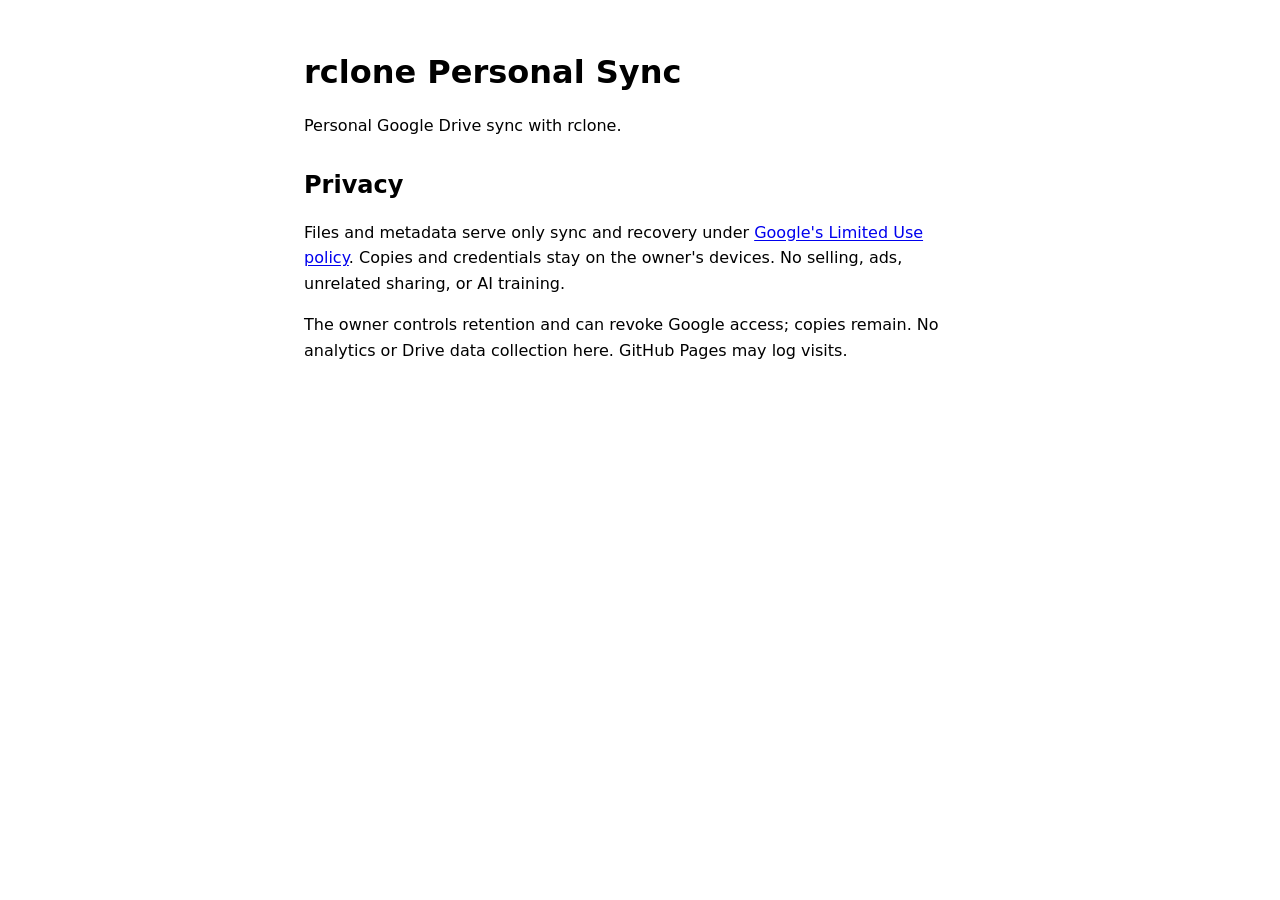
<file: index.html>
<!doctype html>
<html lang="en">
<meta charset="utf-8">
<meta name="viewport" content="width=device-width, initial-scale=1">
<meta name="robots" content="noindex, nofollow, noarchive">
<title>rclone Personal Sync</title>
<link rel="stylesheet" href="style.css">
<main>
  <h1>rclone Personal Sync</h1>
  <p>Personal Google Drive sync with rclone.</p>
  <h2 id="privacy">Privacy</h2>
  <p>Files and metadata serve only sync and recovery under
    <a href="https://developers.google.com/terms/api-services-user-data-policy">
      Google's Limited Use policy</a>. Copies and credentials stay on the
    owner's devices. No selling, ads, unrelated sharing, or AI training.</p>
  <p>The owner controls retention and can revoke Google access; copies remain.
    No analytics or Drive data collection here. GitHub Pages may log visits.</p>
</main>
</html>
</file>
<file: style.css>
:root {
  color-scheme: light dark;
  font-family: system-ui, sans-serif;
  line-height: 1.6;
}
body {
  margin: 0;
  padding: 2rem 1rem;
}
main {
  max-width: 42rem;
  margin: auto;
}
h1, h2 {
  line-height: 1.2;
}
h2 {
  margin-top: 2rem;
}
a {
  text-underline-offset: 0.15em;
}
</file>
